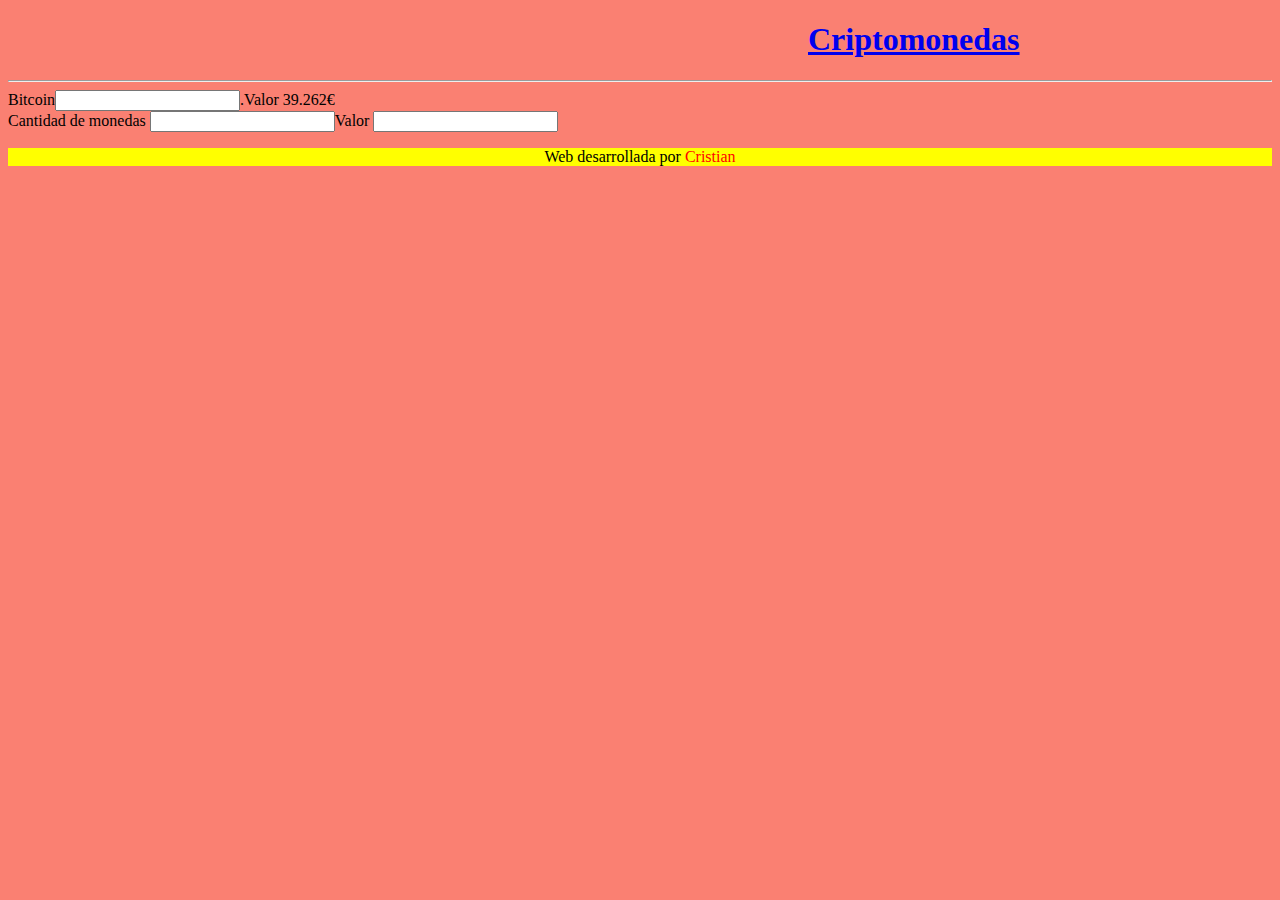
<file: rentabilitat.html>
<!DOCTYPE html>
<html lang="en">
<head>
    <meta charset="UTF-8">
    <meta http-equiv="X-UA-Compatible" content="IE=edge">
    <meta name="viewport" content="width=device-width, initial-scale=1.0">
    <title>examen aplicacions</title>
    <link rel="stylesheet" href="estilo.css">
</head>
<body class="fondo">
   <header class="rent"> <a href="index.html"> <h1> Criptomonedas</a></h1></header>

<hr>
<section>
<form action="cripto">
    Bitcoin<input type="text" name="cantidad" id="cantidad">.Valor 39.262€
    <br>
    Cantidad de monedas <input class="rojo" type="text" name="cantidad" itemid="cantidad"  >Valor <input type="text" name="valor" id="valor" >
</form>
</section>
<center><footer>
    <p class="pie">Web desarrollada por <span class="cristian">Cristian</span></p>

</footer></center>
</body>
</html>
</file>
<file: estilo.css>
body.fondo {
    background-color: salmon;
}
   
section.eth {
    background-color: white;
}
p.pie {
    background-color: yellow;
}
span.cristian {
    color: red;

}
p.azul {
    color: blue;
}
input.rojo {
    color: red;
}

div.bitcoin {
    position: relative; right: -1300px;
}
div.ethe {
    position: relative; right: -1100px;
}
div.lit {
    position: relative; right: -400px;
}
header.cripto {
    position: relative; right: -800px;
}
header.rent {
    position: relative; right: -800px;
}
</file>
